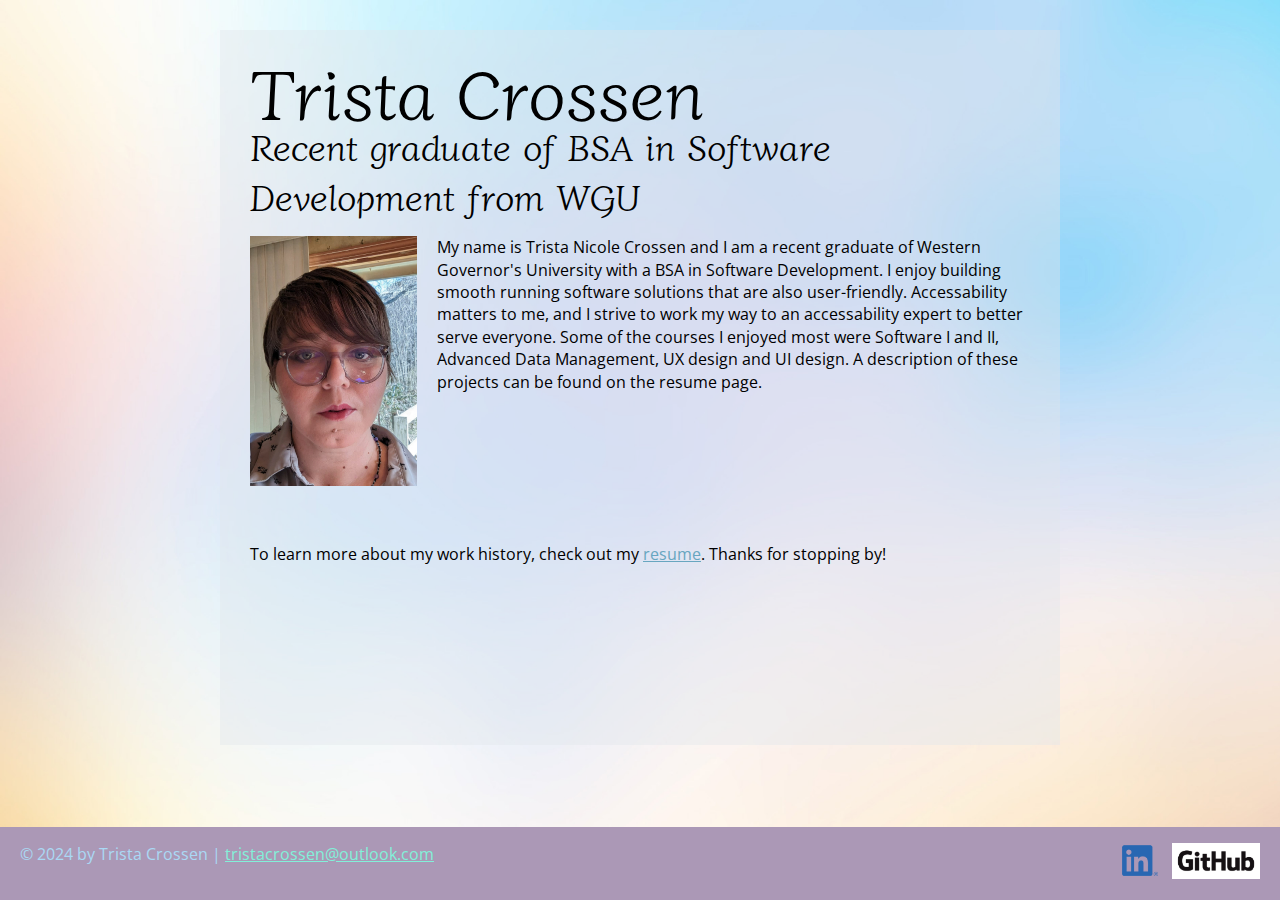
<file: index.html>
<!DOCTYPE html>
<html lang="en">
  <head>
    <meta charset="UTF-8">
    <meta name="viewport" content="width=device-width, initial-scale=1">
      <title>Trista Crossen | Software Developer</title>
      <link rel="preconnect" href="https://fonts.googleapis.com">
      <link rel="preconnect" href="https://fonts.gstatic.com" crossorigin>
      <link href="https://fonts.googleapis.com/css2?family=Diphylleia&family=Open+Sans&display=swap" rel="stylesheet">
      <link rel="stylesheet" href="css/styles.css">
  </head>
    
    <body class="home">
        <!-- //  INTRO  // -->
        <div class="content-wrapper">
            <div class="content-bg">
                <header>
                    <!-- Start content edits below this line. -->
                    <h1>Trista Crossen</h1>
                    <h2>Recent graduate of BSA in Software Development from WGU</h2>

                    <!-- End content edits here. -->
                </header>

                <!-- //  ABOUT ME  // -->
                <main>
                <!-- Start content edits below this line. -->
                    <img src="images/profile_pic%20(1).jpg" alt="Picture of the woman who built this website." class="profile-pic">
                    <p>My name is Trista Nicole Crossen and I am a recent graduate of Western Governor's University with a BSA in Software Development. I enjoy building smooth running software solutions that are also user-friendly. Accessability matters to me, and I strive to work my way to an accessability expert to better serve everyone. Some of the courses I enjoyed most were Software I and II, Advanced Data Management, UX design and UI design. A description of these projects can be found on the resume page.</p>
                    <p class="profile-item">To learn more about my work history, check out my <a href="resume.html"> resume</a>. Thanks for stopping by!</p>

                    <!-- End content edits here. -->
                </main>
            </div>
        </div>

    <!-- //  FOOTER INFO, SOCIAL MEDIA  // -->
    <footer>
      <!-- Start content edits below this line. -->
      <p>© 2024 by Trista Crossen | <a class="footer-link" href="mailto:tristacrossen@outlook.com">tristacrossen@outlook.com</a></p>

      <!-- Add or remove any networks. -->
      <ul class="socials">
        <li>
          <a href="https://www.linkedin.com/in/trista-crossen-5678b1169/" target="_blank"><img src="images/icon-logo-linkedin.png" alt="LinkedIn logo that links to site creator's LinkedIn page."></a>
        </li>
        <li>
          <a href="https://github.com/Trista-Crossen" target="_blank"> <img src="images/GitHub_Logo.png" alt="GitHub logo that links to the site creator's GitHub profile."></a>
        </li>
      </ul>
      <!-- End content edits here. -->
    </footer>
  </body>
</html>
</file>
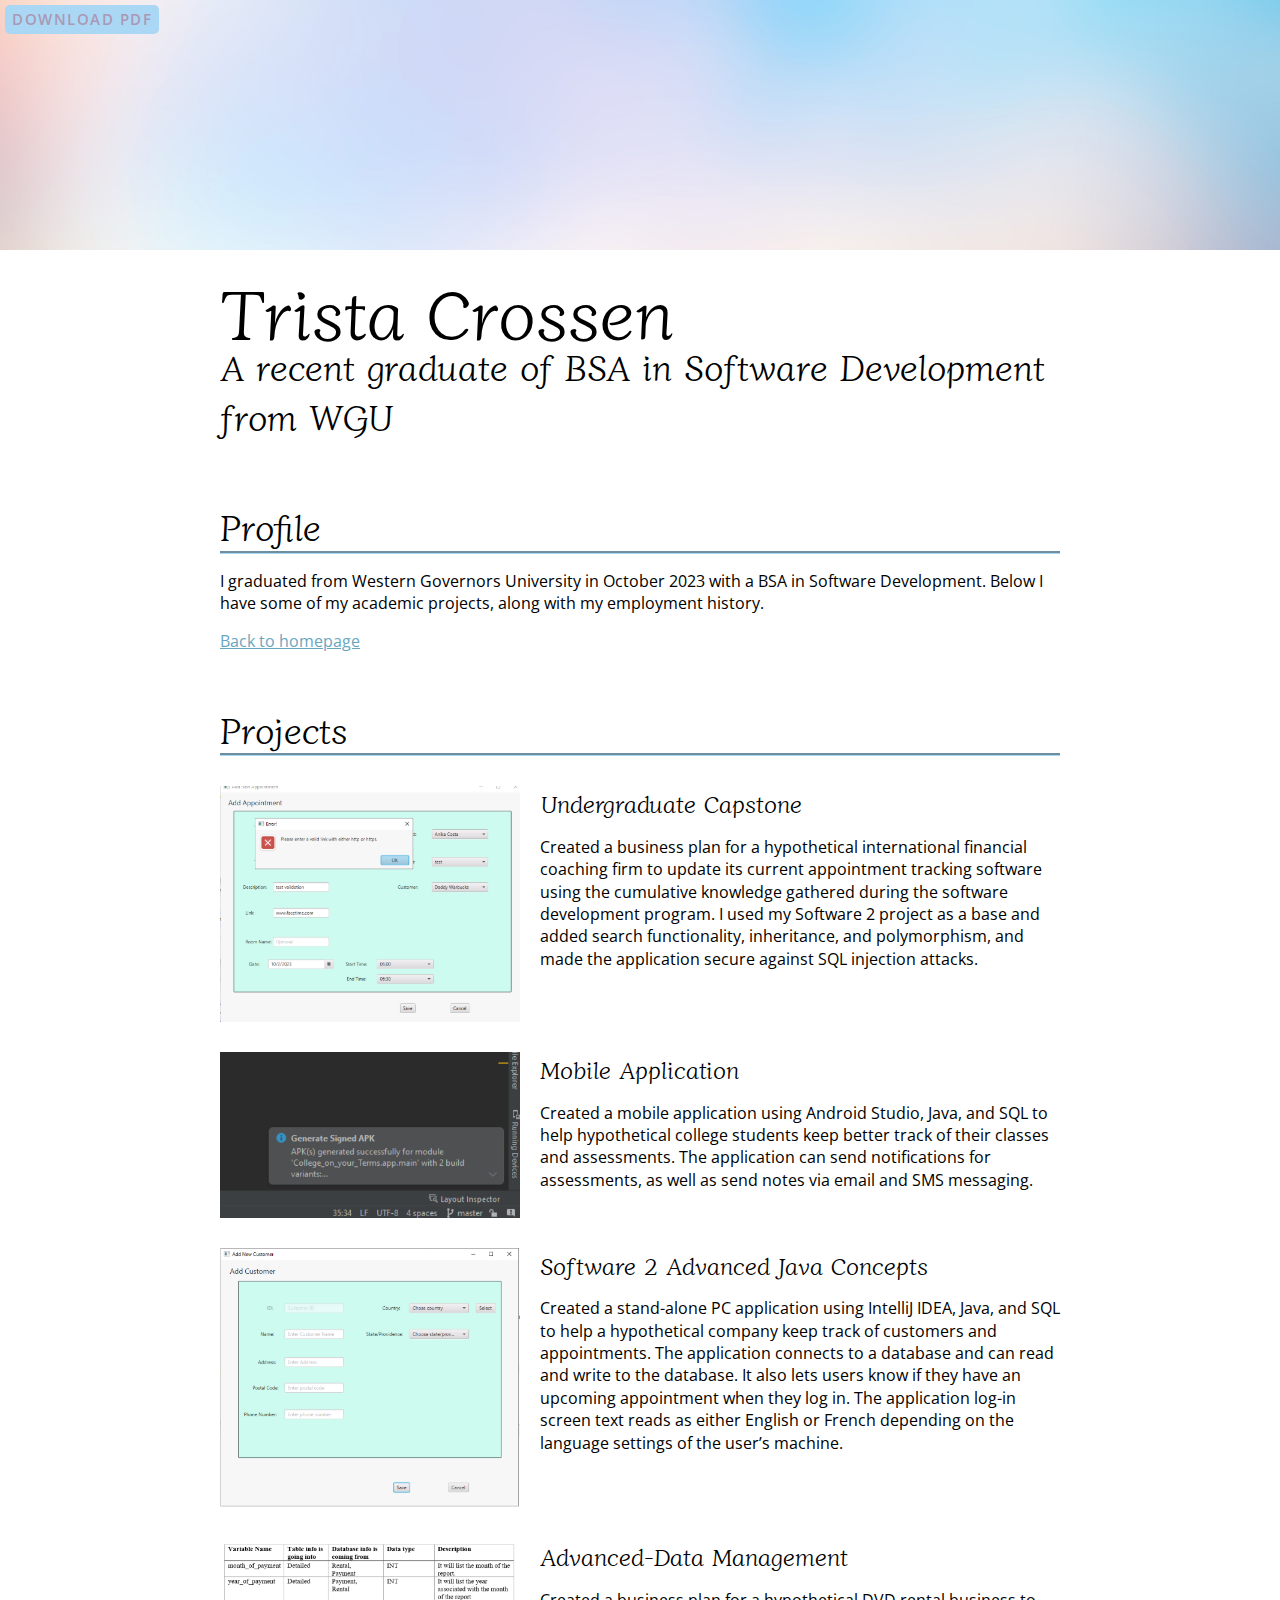
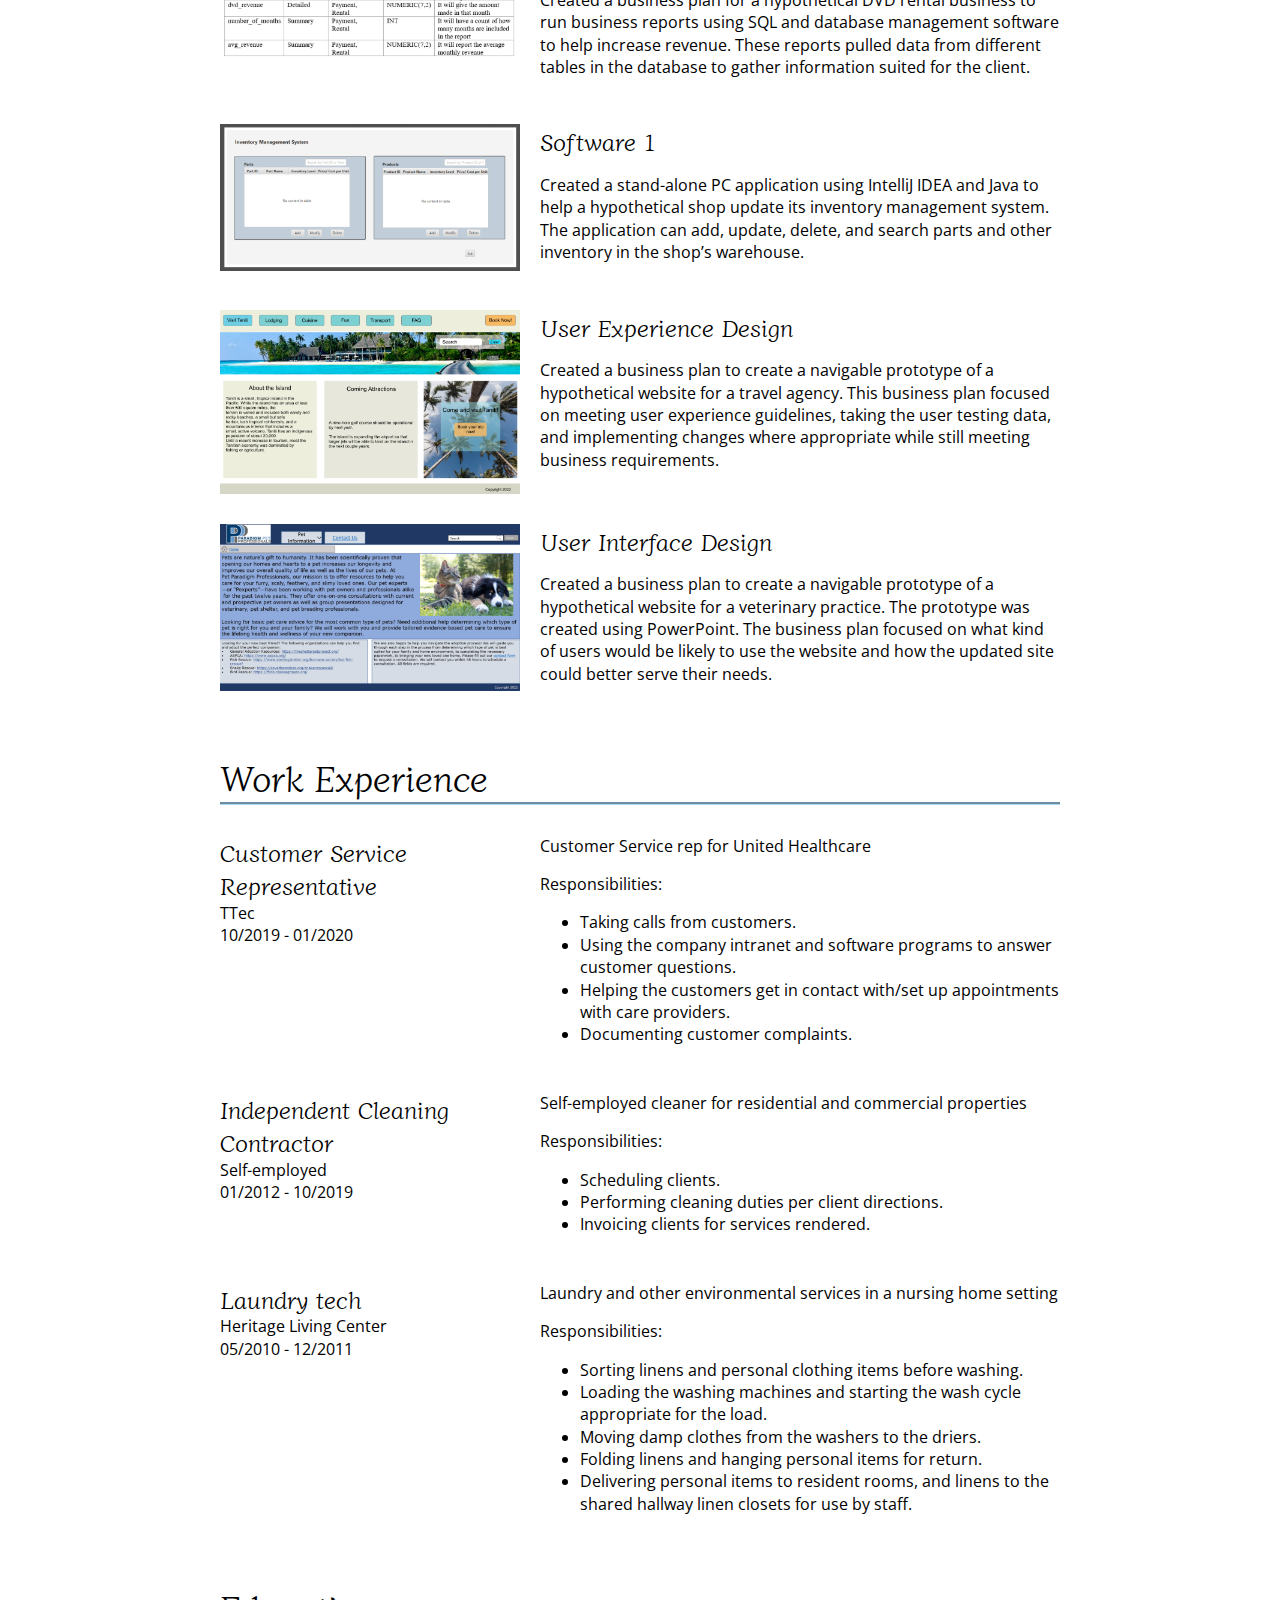
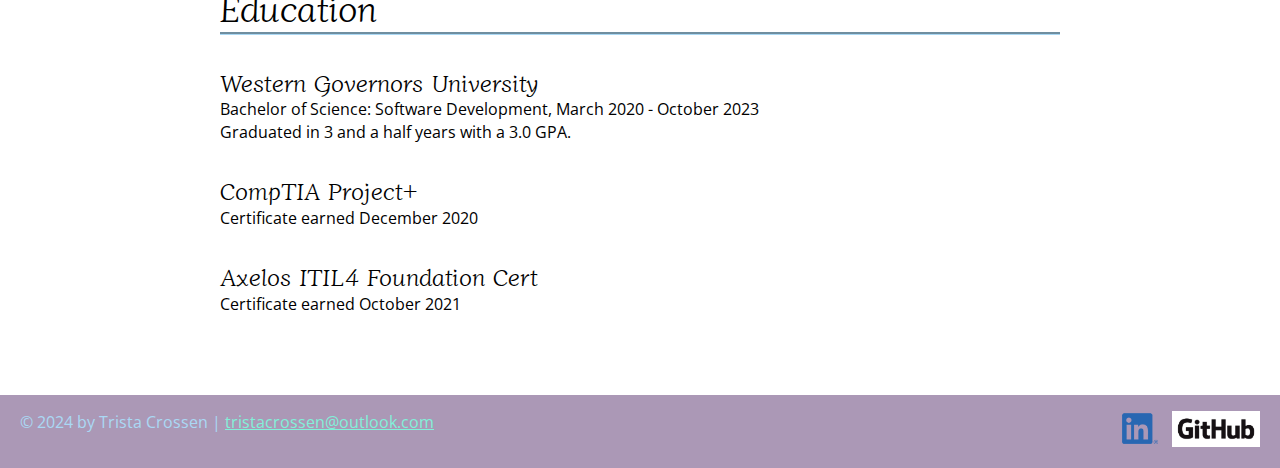
<file: resume.html>
<!DOCTYPE html>
<html lang="en">
  <head>
    <meta charset="UTF-8">
    <meta name="viewport" content="width=device-width, initial-scale=1">
    <title>Trista Crossen | Software Developer</title>
      <link rel="preconnect" href="https://fonts.googleapis.com">
      <link rel="preconnect" href="https://fonts.gstatic.com" crossorigin>
      <link href="https://fonts.googleapis.com/css2?family=Diphylleia&family=Open+Sans&display=swap" rel="stylesheet">
      <link rel="stylesheet" href="css/styles.css">
  </head>
  <body class="resume">
    <a class="btn download-link" href="Trista-Crossen-Resume.pdf">Download PDF</a>
    <!-- //  INTRO  // -->
    <header>
      <!-- Start content edits below this line. -->
      <div class="content-wrapper">
        <h1>Trista Crossen</h1>
        <h2>A recent graduate of BSA in Software Development from WGU</h2>
      </div>
      <!-- End content edits here. -->
    </header>

    <main class="content-wrapper">
      <!-- //  PROFILE  // -->
      <section class="resume-section">
        <!-- Start content edits below this line. -->
        <h2>Profile</h2>
        <p>I graduated from Western Governors University in October 2023 with a BSA in Software Development. Below I have some of my academic projects, along with my employment history.</p>
        <a href="index.html">Back to homepage</a>

        <!-- End content edits here. -->
      </section>

      <!-- //  PROJECTS  // -->
      <section class="resume-section">
        <!-- Start content edits below this line. -->
        <h2>Projects</h2>

        <div class="project-wrapper">
        <!-- To add more items, copy this whole <section></section> block-->
            <section class="project-item">
              <img src="images/url_validation_error_capstone.png" srcset="" alt="A screenshot of a stand alone desktop application giving an error message." width="" height="">
              <h3>Undergraduate Capstone</h3>
              <p>Created a business plan for a hypothetical international financial coaching firm to update its current appointment tracking software using the cumulative knowledge gathered during the software development program. I used my Software 2 project as a base and added search functionality, inheritance, and polymorphism, and made the application secure against SQL injection attacks.</p>
            </section>

            <section class="project-item">
              <img src="images/mobile-app-ss.png" srcset="" alt="A screenshot of the APK for an Android app is being verified." width="" height="">
              <h3>Mobile Application</h3>
              <p>Created a mobile application using Android Studio, Java, and SQL to help hypothetical college students keep better track of their classes and assessments. The application can send notifications for assessments, as well as send notes via email and SMS messaging. </p>
            </section>

            <section class="project-item">
              <img src="images/add_customer_ss.png" srcset="" alt="A screenshot of a stand alone desktop application that allows users to add a new customer." width="" height="">
              <h3>Software 2 Advanced Java Concepts</h3>
              <p>Created a stand-alone PC application using IntelliJ IDEA, Java, and SQL to help a hypothetical company keep track of customers and appointments. The application connects to a database and can read and write to the database. It also lets users know if they have an upcoming appointment when they log in. The application log-in screen text reads as either English or French depending on the language settings of the user’s machine.</p>
            </section>

            <section class="project-item">
              <img src="images/advanced-data-ss.png" srcset="" alt="A screenshot of a table that lists the data and data types involved in the reports for the project." width="" height="">
              <h3>Advanced-Data Management</h3>
              <p>Created a business plan for a hypothetical DVD rental business to run business reports using SQL and database management software to help increase revenue. These reports pulled data from different tables in the database to gather information suited for the client.</p>
            </section>

            <section class="project-item">
              <img src="images/software1-ss.png" srcset="" alt="A screenshot of the high-fidelity wire-frames used in this project. Shows where two different tables, with their own sets of buttons would be on the screen." width="" height="">
              <h3>Software 1</h3>
              <p>Created a stand-alone PC application using IntelliJ IDEA and Java to help a hypothetical shop update its inventory management system. The application can add, update, delete, and search parts and other inventory in the shop’s warehouse. </p>
            </section>

            <section class="project-item">
              <img src="images/user-exp-ss.png" srcset="" alt="A screenshot of the prototype's homepage. Shows the layout in high-fidelity for the webpage." width="" height="">
              <h3>User Experience Design</h3>
              <p>Created a business plan to create a navigable prototype of a hypothetical website for a travel agency. This business plan focused on meeting user experience guidelines, taking the user testing data, and implementing changes where appropriate while still meeting business requirements.</p>
            </section>

            <section class="project-item">
              <img src="images/user-interface-ss.png" srcset="" alt="A screenshot of the navigable prototype produced during this project. Shows the layout of the homepage before the drop-down menu is activated." width="" height="">
              <h3>User Interface Design</h3>
              <p>Created a business plan to create a navigable prototype of a hypothetical website for a veterinary practice. The prototype was created using PowerPoint. The business plan focused on what kind of users would be likely to use the website and how the updated site could better serve their needs.</p>
            </section> 
        </div>
        <!-- End content edits here. -->
      </section>

      <!-- //  WORK EXPERIENCE  // -->
      <section  class="resume-section">
        <!-- Start content edits below this line.  -->
        <h2>Work Experience</h2>

        <!-- To add more items, copy this whole <section></section> block -->
        <section class='work-item'>
            <div class="work-details">
              <h3>Customer Service Representative</h3>
              <p>TTec</p>
              <p>10/2019 - 01/2020</p>
            </div>
            <div class="work-summary">
                <p>Customer Service rep for United Healthcare</p>
                <p>Responsibilities:</p>
                <ul>
                    <li>Taking calls from customers.</li>
                    <li>Using the company intranet and software programs to answer customer questions.</li>
                    <li>Helping the customers get in contact with/set up appointments with care providers.</li>
                    <li>Documenting customer complaints.</li>
                </ul>
            </div>
        </section>
          
          <section class='work-item'>
            <div class="work-details">
              <h3>Independent Cleaning Contractor</h3>
              <p>Self-employed</p>
              <p>01/2012 - 10/2019</p>
            </div>
            <div class="work-summary">
              <p>Self-employed cleaner for residential and commercial properties</p>
              <p>Responsibilities:</p>
              <ul>
                <li>Scheduling clients.</li>
                <li>Performing cleaning duties per client directions.</li>
                <li>Invoicing clients for services rendered.</li>
              </ul>
            </div>
        </section>
          
          <section class='work-item'>
            <div class="work-details">
              <h3>Laundry tech</h3>
              <p>Heritage Living Center</p>
              <p>05/2010 - 12/2011</p>
            </div>
            <div class="work-summary">
                <p>Laundry and other environmental services in a nursing home setting</p>
                <p>Responsibilities:</p>
                <ul>
                    <li>Sorting linens and personal clothing items before washing.</li>
                    <li>Loading the washing machines and starting the wash cycle appropriate for the load.</li>
                    <li>Moving damp clothes from the washers to the driers.</li>
                    <li>Folding linens and hanging personal items for return.</li>
                    <li>Delivering personal items to resident rooms, and linens to the shared hallway linen closets for use by staff.</li>
                </ul>
            </div>
        </section>

        <!-- End content edits here. -->
      </section>

      <!-- //  EDUCATION & CERTIFICATIONS  // -->
      <section  class="resume-section">
        <!-- Start content edits below this line.  -->
        <h2>Education</h2>

        <!-- To add more items, copy this whole <section></section> block -->
        <section class="education-item">
          <h3>Western Governors University </h3>
          <p>Bachelor of Science: Software Development, March 2020 - October 2023</p>
          <p>Graduated in 3 and a half years with a 3.0 GPA.</p>
        </section>
          
        <section class="education-item">
            <h3>CompTIA Project+</h3>  
            <p>Certificate earned December 2020</p>
        </section>
          
        <section class="education-item">
            <h3>Axelos ITIL4 Foundation Cert</h3> 
            <p>Certificate earned October 2021</p>
        </section>

        <!-- End content edits here. -->
      </section>
    </main>

    <!-- //  FOOTER INFO, SOCIAL MEDIA  // -->
    <footer>
      <!-- Start content edits below this line. -->
        <p>© 2024 by Trista Crossen | <a class="footer-link" href="mailto:tristacrossen@outlook.com">tristacrossen@outlook.com</a></p>

      <!-- Add or remove any networks. -->
      <ul class="socials">
        <li>
          <a href="https://www.linkedin.com/in/trista-crossen-5678b1169/" target="_blank"><img src="images/icon-logo-linkedin.png" alt="LinkedIn logo that links to site creator's LinkedIn page."></a>
        </li>
          <li>
          <a href="https://github.com/Trista-Crossen" target="_blank"> <img src="images/GitHub_Logo.png" alt="GitHub logo that links to the site creator's GitHub profile."></a>
        </li>
      </ul>
      
      <!-- End content edits here. -->
    </footer>
  </body>
</html>
</file>
<file: css/styles.css>
/* GLOBAL
---------------------- */
html {
    box-sizing: border-box;
    font-size: 62.5%;
}
*, *:before, *:after {
    box-sizing: inherit;
}
html, body {
    height: 100%;
}
body {
    margin: 0;
    font-family: 'Open Sans', sans-serif;
    font-size: 1.6rem;
    line-height: 1.4;
}
h1, h2, h3 {
    font-family: 'Diphylleia', serif;
    font-weight: 400;
    margin: 0;
}
h1 {
    font-size: 7rem;
    line-height: 0.85;
}
h2 {
    font-size: 3.6rem;
}
h3 {
    font-size: 2.4rem;
}
/* links */
a {
    color: #68a6c0;
}
a:hover {
    color: #f082d0;
    text-decoration: none;
}
.content-wrapper {
    margin: 0 auto;
    padding: 30px;
    max-width: 900px;
}

/* HOME
---------------------- */
.home {
    background: url(../images/bg-gradient.jpg) no-repeat;
    background-size: cover;
    display: flex;
    flex-direction: column;
}
.home .content-wrapper{
    flex: 1 0 auto;
}
.content-bg {
    background: rgb(226 229 236 / 0.4);
    padding: 30px;
}

.profile-pic {
    height: 250px;
    float: left;
    margin-right: 20px;
}
.profile-item {
    display: flow-root;
    margin: 150px 0;
}
/* RESUME
---------------------- */
.resume header::before {
    background: url(../images/bg-gradient.jpg) center;
    background-size: cover;
    content: "";
    display: block;
    height: 250px;
}
.btn {
    background: #AAD8F4;
    color: #AB98B6;
    text-decoration: none;
    text-transform: uppercase;
    font-size: 1.2rem;
    display: inline-block;
    padding: 7px;
    letter-spacing: 0.1em;
    line-height: 1;
    border-radius: 5px;
}
.download-link {
    position: fixed;
    top: 5px;
    left: 5px;
    font-size: 1.5rem;
    font-weight: 600;
}

.project-item {
    margin: 30px 0;
}
.project-item img {
    width: 300px;
}
.resume-section {
    margin-bottom: 50px;
}
.resume-section h2{
    border-bottom: 3px groove #AAD8F4;
}
.work-item {
    margin: 30px 0;
}
.work-details p {
    margin: 0;
}


.education-item p {
    margin: 0;
}
.education-item {
    margin: 30px 0;
}

/* FOOTER
--------------------- */
footer {
    background: #AB98B6;
    color: #AAD8F4;
}
.footer-link {
    color: #82f0d9;
}
.socials {
    list-style-type: none;
    padding: 0;
}
.socials li {
    display: inline-block;
    margin-left: 10px;
    
}
.socials img {
    height: 36px;
}
.socials img:hover {
    opacity: 0.5;
}

/* MEDIA QUERIES
------------------- */
@media screen and (min-width: 860px) {
    .project-item {
    display: flow-root;
    }
    .project-item img {
    float: left;
    margin-right: 20px;
    }
}
@media screen and (min-width: 650px) and (max-width: 859px) {
    .project-wrapper {
        display: grid;
        grid-template-columns: repeat(2, 1fr);
        column-gap: 20px;
    }
    .project-item img {
        width: 100%;
    }
}
@media screen and (max-width: 500px) {
    .project-item img {
        width: 100%;
        margin-bottom: 10px;
    }
}
@media screen and (max-width: 1200px) {
    .download-link {
        position: absolute;
    }
}
@media screen and (min-width: 860px) {
    .work-item {
        display: grid;
        grid-template-columns: 300px 1fr;
        column-gap: 20px;
    }
    .work-summary p:first-child {
        margin-top: 0;
    }
}
@media screen and (max-width: 500px) {
    .resume header::before {
        height: 200px;
    }
    h1 {
        font-size: 4rem;
    }
    h2 {
        font-size: 2rem;
    }
    h3 {
        font-size: 1.8rem;
    }
}
@media screen and (max-width: 650px) {
    .home .content-wrapper{
        padding: 10px;
    }
    .content-bg {
        padding: 20px;
    }
}
@media screen and (min-width: 860px) {
    footer {
        display: flex;
        justify-content: space-between;
        padding: 0 20px;
    }
}
@media screen and (max-width: 859px) {
    footer {
        text-align: center;
        padding: 10px;
    }
}
</file>
